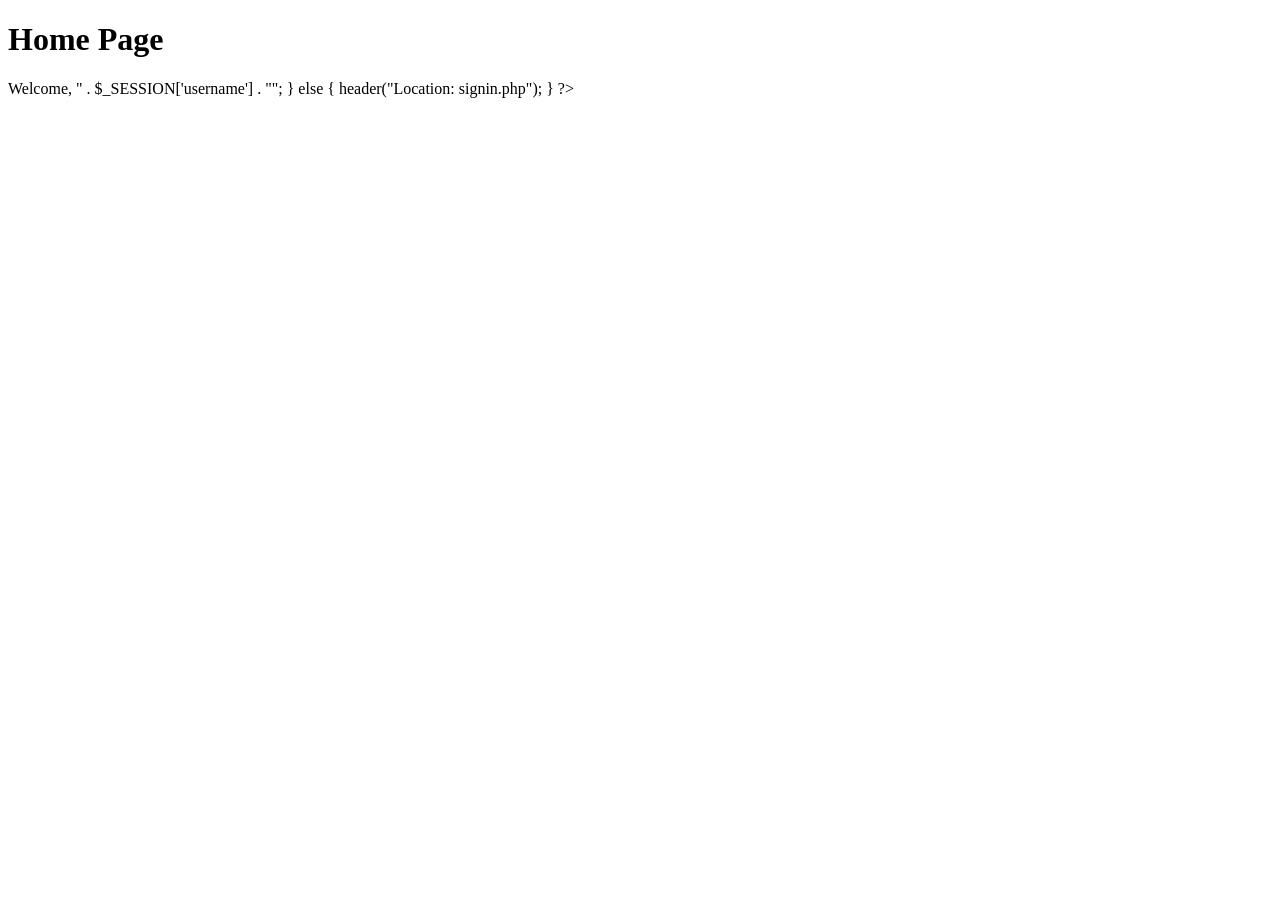
<file: assign/user_login/index.php.html>
<!DOCTYPE html>
<html lang="en-us">
    <head>
        <meta charset="UTF-8">
        <title>Home Page</title>
    </head>
    
    <body>
        <h1>Home Page</h1>
        <?php
            $lifetime = 3600 * 24 * 365;
            session_set_cookie_params($lifetime, '/');
            session_start();
            
            if (isset($_SESSION['user_id'])) {
                echo "<div>Welcome, " . $_SESSION['username'] . "</div>";
            } else {
                header("Location: signin.php");
            }
        ?>
    </body>
</html>
</file>
